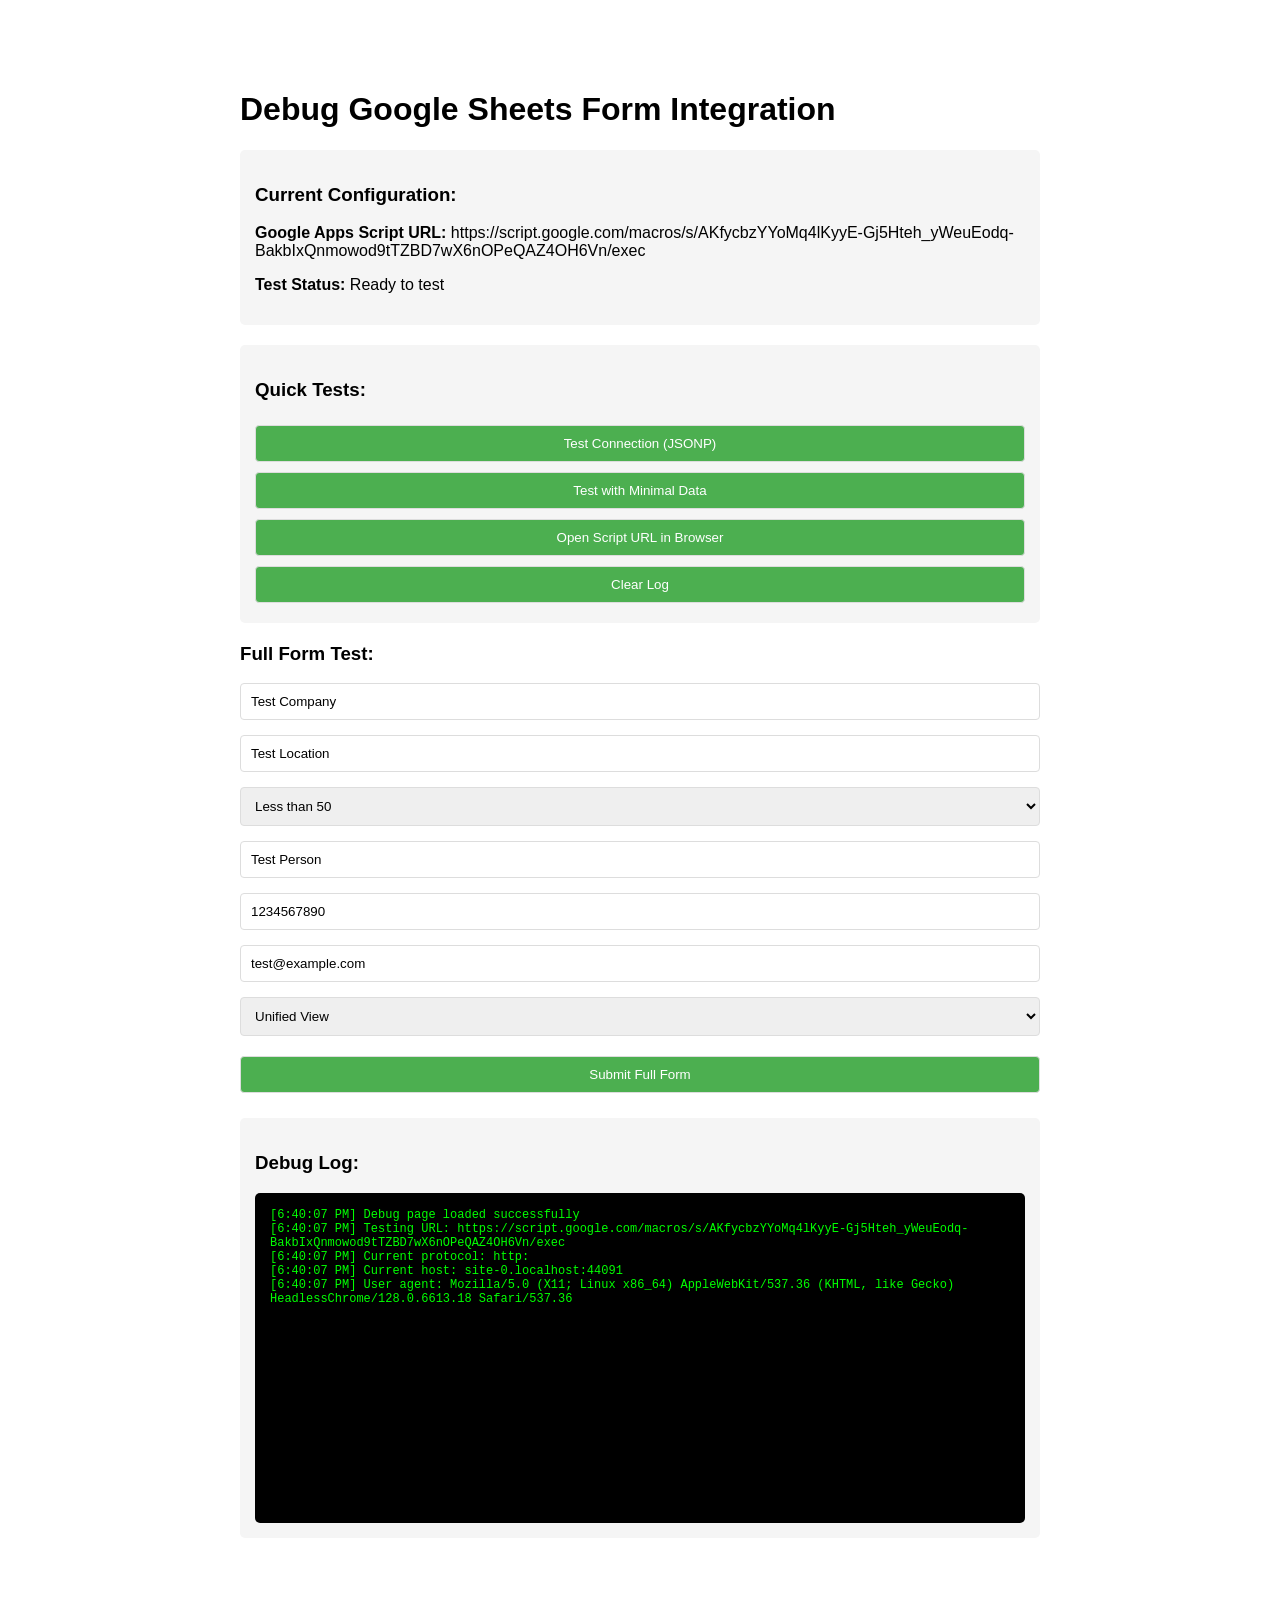
<file: debug-google-sheets.html>
<!DOCTYPE html>
<html lang="en">
<head>
    <meta charset="UTF-8">
    <meta name="viewport" content="width=device-width, initial-scale=1.0">
    <title>Debug Google Sheets Form</title>
    <style>
        body {
            font-family: Arial, sans-serif;
            max-width: 800px;
            margin: 50px auto;
            padding: 20px;
        }
        .debug-section {
            background: #f5f5f5;
            padding: 15px;
            border-radius: 5px;
            margin: 20px 0;
        }
        .form-group {
            margin-bottom: 15px;
        }
        input, select, button {
            width: 100%;
            padding: 10px;
            border: 1px solid #ddd;
            border-radius: 4px;
            box-sizing: border-box;
        }
        button {
            background-color: #4CAF50;
            color: white;
            cursor: pointer;
            margin: 5px 0;
        }
        button:hover {
            background-color: #45a049;
        }
        button:disabled {
            background-color: #cccccc;
            cursor: not-allowed;
        }
        #log {
            background: #000;
            color: #0f0;
            padding: 15px;
            border-radius: 5px;
            font-family: monospace;
            font-size: 12px;
            height: 300px;
            overflow-y: scroll;
            white-space: pre-wrap;
        }
        .success {
            background-color: #d4edda;
            color: #155724;
            border: 1px solid #c3e6cb;
            padding: 10px;
            border-radius: 4px;
            margin: 10px 0;
        }
        .error {
            background-color: #f8d7da;
            color: #721c24;
            border: 1px solid #f5c6cb;
            padding: 10px;
            border-radius: 4px;
            margin: 10px 0;
        }
    </style>
</head>
<body>
    <h1>Debug Google Sheets Form Integration</h1>
    
    <div class="debug-section">
        <h3>Current Configuration:</h3>
        <p><strong>Google Apps Script URL:</strong> <span id="script-url"></span></p>
        <p><strong>Test Status:</strong> <span id="status">Ready to test</span></p>
    </div>    <div class="debug-section">
        <h3>Quick Tests:</h3>
        <button onclick="testConnection()">Test Connection (JSONP)</button>
        <button onclick="testWithMinimalData()">Test with Minimal Data</button>
        <button onclick="openInBrowser()">Open Script URL in Browser</button>
        <button onclick="clearLog()">Clear Log</button>
    </div>

    <form id="debug-form">
        <h3>Full Form Test:</h3>
        <div class="form-group">
            <input type="text" name="company-name" placeholder="Company Name *" value="Test Company" required>
        </div>
        <div class="form-group">
            <input type="text" name="location" placeholder="Location *" value="Test Location" required>
        </div>        <div class="form-group">
            <select name="fleet-size" title="Fleet Size" required>
                <option value="">Select Fleet Size</option>
                <option value="less-than-50" selected>Less than 50</option>
                <option value="50-100">50-100</option>
                <option value="above-100">Above 100</option>
            </select>
        </div>
        <div class="form-group">
            <input type="text" name="spoc-name" placeholder="SPOC Name *" value="Test Person" required>
        </div>
        <div class="form-group">
            <input type="tel" name="spoc-contact" placeholder="SPOC Contact *" value="1234567890" required>
        </div>
        <div class="form-group">
            <input type="email" name="spoc-email" placeholder="SPOC Email *" value="test@example.com" required>
        </div>        <div class="form-group">
            <select name="solution-required" title="Solution Required" required>
                <option value="">Select Solution Required</option>
                <option value="unified-view" selected>Unified View</option>
                <option value="control-tower-services">Control Tower Services</option>
                <option value="mobile-app-tracking">Mobile App Tracking Solution</option>
            </select>
        </div>
        <button type="submit">Submit Full Form</button>
    </form>

    <div id="result"></div>

    <div class="debug-section">
        <h3>Debug Log:</h3>
        <div id="log"></div>
    </div>

    <script>
        const GOOGLE_SCRIPT_URL = 'https://script.google.com/macros/s/AKfycbzYYoMq4lKyyE-Gj5Hteh_yWeuEodq-BakbIxQnmowod9tTZBD7wX6nOPeQAZ4OH6Vn/exec';
        
        // Display current configuration
        document.getElementById('script-url').textContent = GOOGLE_SCRIPT_URL;

        function log(message) {
            const logDiv = document.getElementById('log');
            const timestamp = new Date().toLocaleTimeString();
            logDiv.textContent += `[${timestamp}] ${message}\n`;
            logDiv.scrollTop = logDiv.scrollHeight;
            console.log(message);
        }        function clearLog() {
            document.getElementById('log').textContent = '';
        }

        function openInBrowser() {
            log('Opening Google Apps Script URL in new tab...');
            window.open(GOOGLE_SCRIPT_URL, '_blank');
            log('If the script is working, you should see a JSON response in the new tab');
        }

        function showResult(message, type) {
            const resultDiv = document.getElementById('result');
            resultDiv.className = type;
            resultDiv.textContent = message;
            resultDiv.style.display = 'block';
        }

        function updateStatus(status) {
            document.getElementById('status').textContent = status;
        }        async function testConnection() {
            log('Testing connection to Google Apps Script...');
            updateStatus('Testing connection...');
            
            // Use JSONP method to avoid CORS issues when testing locally
            const testUrl = GOOGLE_SCRIPT_URL + '?callback=handleConnectionTest';
            
            // Create a script tag for JSONP request
            const script = document.createElement('script');
            script.src = testUrl;
            
            // Set up timeout
            const timeout = setTimeout(() => {
                document.head.removeChild(script);
                log('Connection test timed out (30 seconds)');
                showResult('Connection test timed out. This might be due to local testing restrictions.', 'error');
                updateStatus('Connection Timeout');
                
                // Suggest alternative
                log('Alternative: Try using "Test with Minimal Data" instead');
                log('Or open this file through a web server (not file://)');
            }, 30000);
            
            // Success callback
            window.handleConnectionTest = function(data) {
                clearTimeout(timeout);
                document.head.removeChild(script);
                log(`JSONP response received: ${JSON.stringify(data)}`);
                showResult('Connection test successful via JSONP!', 'success');
                updateStatus('Connection OK');
                delete window.handleConnectionTest;
            };
            
            // Error handler
            script.onerror = function() {
                clearTimeout(timeout);
                document.head.removeChild(script);
                log('JSONP request failed - trying direct POST instead...');
                
                // Fallback to direct POST test
                testWithMinimalData();
                delete window.handleConnectionTest;
            };
            
            document.head.appendChild(script);
            log('JSONP request sent...');
        }        async function testWithMinimalData() {
            log('Testing with minimal data...');
            updateStatus('Testing minimal data...');
            
            const params = new URLSearchParams();
            params.append('company-name', 'Debug Test Company');
            params.append('location', 'Debug Test Location');
            params.append('fleet-size', 'less-than-50');
            params.append('spoc-name', 'Debug Test Person');
            params.append('spoc-contact', '1234567890');
            params.append('spoc-email', 'debug@test.com');
            params.append('solution-required', 'unified-view');
            
            try {
                log(`Sending data: ${params.toString()}`);
                
                const response = await fetch(GOOGLE_SCRIPT_URL, {
                    method: 'POST',
                    body: params,
                    headers: {
                        'Content-Type': 'application/x-www-form-urlencoded'
                    },
                    mode: 'no-cors' // Use no-cors to avoid CORS issues during testing
                });
                
                log(`Response received (mode: no-cors)`);
                log(`Note: In no-cors mode, we can't read the response content`);
                log(`But if no error was thrown, the request likely succeeded`);
                
                showResult('Minimal data test completed! Check your Google Sheet for the test data.', 'success');
                updateStatus('Minimal test completed');
                
            } catch (error) {
                log(`Minimal test error: ${error.message}`);
                log(`Error type: ${error.name}`);
                log(`Stack: ${error.stack}`);
                
                if (error.message.includes('Failed to fetch')) {
                    log('This is likely a CORS issue when testing locally');
                    log('Try: 1) Test in the actual website 2) Use a local web server 3) Check the Google Sheet directly');
                }
                
                showResult(`Minimal test failed: ${error.message}`, 'error');
                updateStatus('Minimal test Failed');
            }
        }

        document.getElementById('debug-form').addEventListener('submit', async function(e) {
            e.preventDefault();
            
            log('Submitting full form...');
            updateStatus('Submitting full form...');
            
            const formData = new FormData(this);
            const params = new URLSearchParams();
            
            for (let [key, value] of formData.entries()) {
                params.append(key, value);
                log(`Form field: ${key} = ${value}`);
            }
            
            try {
                log(`Sending full form data: ${params.toString()}`);
                
                const response = await fetch(GOOGLE_SCRIPT_URL, {
                    method: 'POST',
                    body: params,
                    headers: {
                        'Content-Type': 'application/x-www-form-urlencoded'
                    },
                    mode: 'cors'
                });
                
                log(`Response status: ${response.status}`);
                log(`Response headers: ${JSON.stringify([...response.headers])}`);
                
                if (!response.ok) {
                    throw new Error(`HTTP error! status: ${response.status}`);
                }
                
                const responseText = await response.text();
                log(`Full response: ${responseText}`);
                
                // Try to parse as JSON
                try {
                    const jsonResponse = JSON.parse(responseText);
                    log(`Parsed JSON: ${JSON.stringify(jsonResponse, null, 2)}`);
                    
                    if (jsonResponse.status === 'success') {
                        showResult('Form submission successful!', 'success');
                        updateStatus('Form submission OK');
                        this.reset();
                    } else {
                        showResult(`Form submission failed: ${jsonResponse.message}`, 'error');
                        updateStatus('Form submission Failed');
                    }
                } catch (jsonError) {
                    log(`JSON parse error: ${jsonError.message}`);
                    showResult('Form submitted but response format unexpected', 'success');
                    updateStatus('Form submitted (format issue)');
                }
                
            } catch (error) {
                log(`Full form error: ${error.message}`);
                showResult(`Form submission failed: ${error.message}`, 'error');
                updateStatus('Form submission Failed');
            }
        });        // Initial log
        log('Debug page loaded successfully');
        log(`Testing URL: ${GOOGLE_SCRIPT_URL}`);
        log(`Current protocol: ${window.location.protocol}`);
        log(`Current host: ${window.location.host}`);
        log(`User agent: ${navigator.userAgent}`);
        
        if (window.location.protocol === 'file:') {
            log('WARNING: Running from file:// protocol');
            log('This may cause CORS issues. Consider using a local web server.');
        }
    </script>
</body>
</html>
</file>
